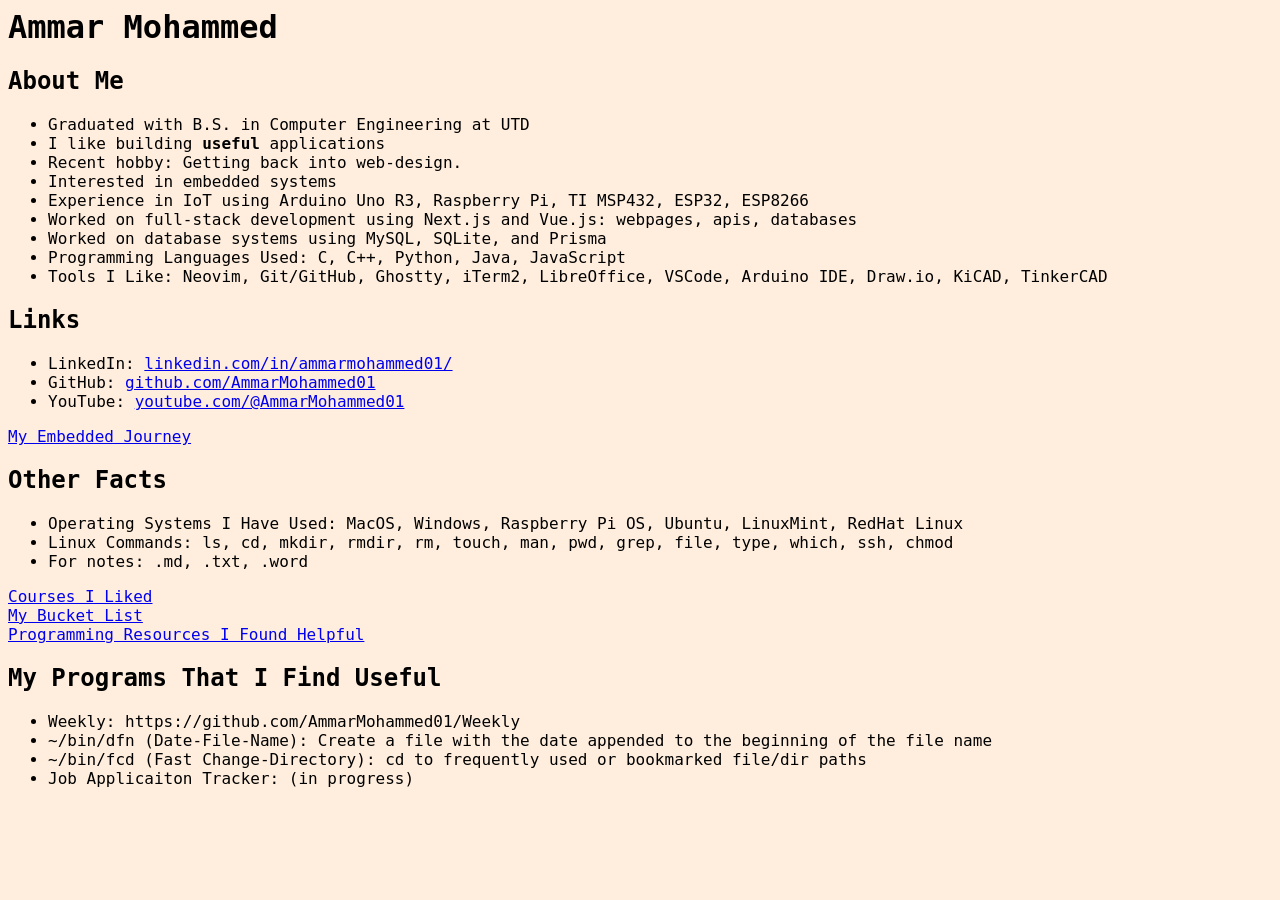
<file: index.html>
<html>
	<head>
		<title>Ammar</title>
		<link rel="stylesheet" href="style.css">
	</head>
	<body>
		<h1>Ammar Mohammed</h1>
		<h2>About Me</h2>
		<ul>
			<li>Graduated with B.S. in Computer Engineering at UTD</li>
			<li>I like building <strong>useful</strong> applications</li>
			<li>Recent hobby: Getting back into web-design.</li>
			<li>Interested in embedded systems</li>
			<li>Experience in IoT using Arduino Uno R3, Raspberry Pi, TI MSP432, ESP32, ESP8266</li>
			<li>Worked on full-stack development using Next.js and Vue.js: webpages, apis, databases</li>
			<li>Worked on database systems using MySQL, SQLite, and Prisma</li>
			<li>Programming Languages Used: C, C++, Python, Java, JavaScript</li>
			<li>Tools I Like: Neovim, Git/GitHub, Ghostty, iTerm2, LibreOffice, VSCode, Arduino IDE, Draw.io, KiCAD, TinkerCAD</li>
		</ul>

		<h2>Links</h2>
		<ul>
			<li>LinkedIn: <a href="https://www.linkedin.com/in/ammarmohammed01/">linkedin.com/in/ammarmohammed01/</a></li>
			<li>GitHub: <a href="https://github.com/AmmarMohammed01">github.com/AmmarMohammed01</a></li>
			<li>YouTube: <a href="https://www.youtube.com/@AmmarMohammed01">youtube.com/@AmmarMohammed01</a></li>
		</ul>

		<a href="embedded.html">My Embedded Journey</a>

		<h2>Other Facts</h2>
		<ul>
			<li>Operating Systems I Have Used: MacOS, Windows, Raspberry Pi OS, Ubuntu, LinuxMint, RedHat Linux</li>
			<li>Linux Commands: ls, cd, mkdir, rmdir, rm, touch, man, pwd, grep, file, type, which, ssh, chmod</li>
			<li>For notes: .md, .txt, .word</li>
		</ul>

		<a href="favorite_courses.html">Courses I Liked</a>
		<br>

		<a href="bucket_list.html">My Bucket List</a>
		<br>

		<a href="resources.html">Programming Resources I Found Helpful</a>
		<br>

		<h2>My Programs That I Find Useful</h2>
		<ul>
			<li>Weekly: https://github.com/AmmarMohammed01/Weekly</li>
			<li>~/bin/dfn (Date-File-Name): Create a file with the date appended to the beginning of the file name</li>
			<li>~/bin/fcd (Fast Change-Directory): cd to frequently used or bookmarked file/dir paths</li>
			<li>Job Applicaiton Tracker: (in progress)</li>
		</ul>
	</body>
</html>
</file>
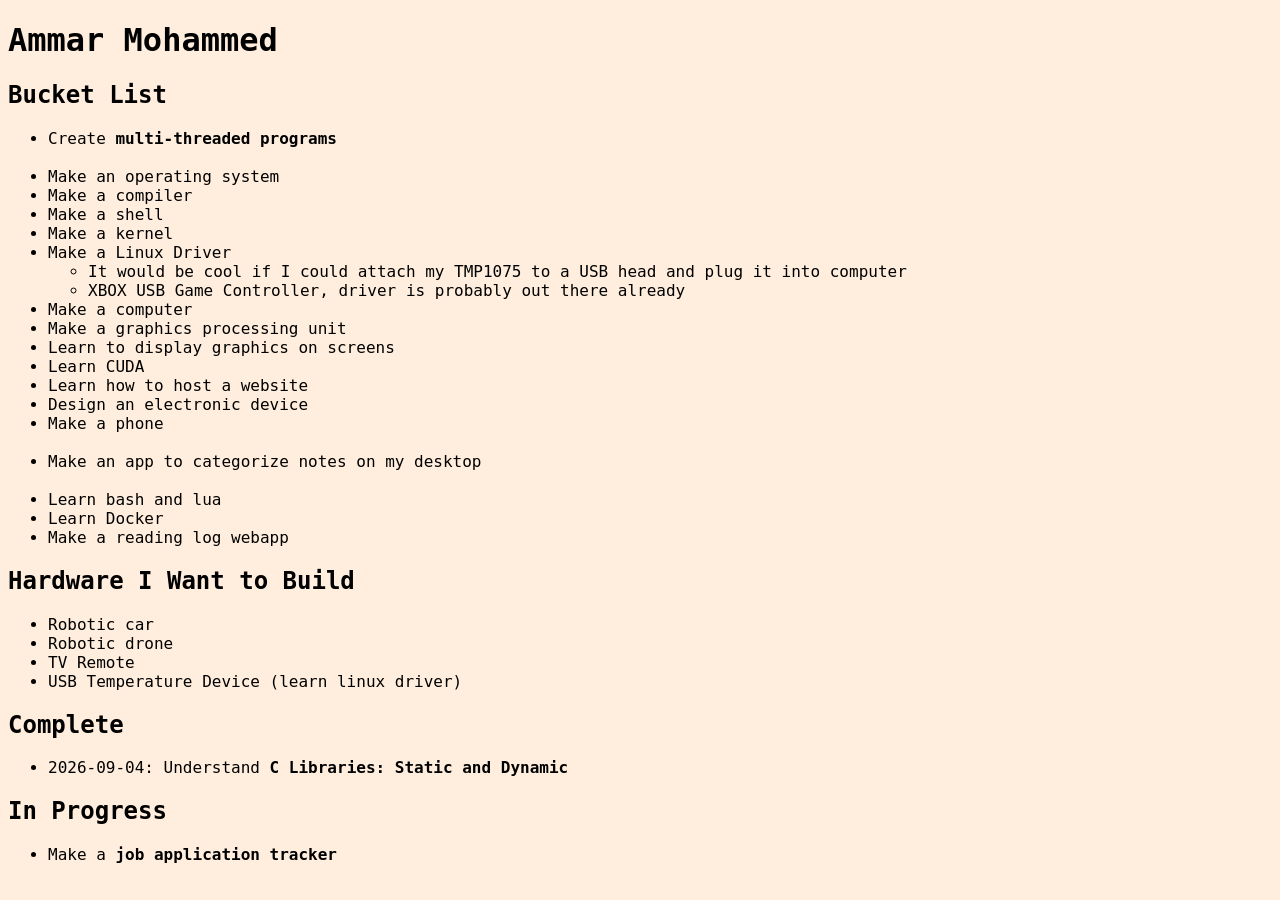
<file: bucket_list.html>
<!DOCTYPE html>
<html lang="en">
    <head>
        <meta charset="UTF-8">
        <meta name="viewport" content="width=device-width, initial-scale=1.0">
		<link rel="stylesheet" href="style.css">
        <title>Ammar: Bucket List</title>
    </head>
    <body>
        <h1>Ammar Mohammed</h1>
		<h2>Bucket List</h2>
		<ul>
			<li>Create <b>multi-threaded programs</b></li>
			<br>

			<li>Make an operating system</li>
			<li>Make a compiler</li>
			<li>Make a shell</li>
			<li>Make a kernel</li>
			<li>Make a Linux Driver</li>
			<ul>
				<li>It would be cool if I could attach my TMP1075 to a USB head and plug it into computer</li>
				<li>XBOX USB Game Controller, driver is probably out there already</li>
			</ul>
			<li>Make a computer</li>
			<li>Make a graphics processing unit</li>
			<li>Learn to display graphics on screens</li>
			<li>Learn CUDA</li>
			<li>Learn how to host a website</li>
			<li>Design an electronic device</li>
			<li>Make a phone</li>
			<br>

			<li>Make an app to categorize notes on my desktop</li>
			<br>

			<li>Learn bash and lua</li>
			<li>Learn Docker</li>
			<li>Make a reading log webapp</li>
		</ul>

		<h2>Hardware I Want to Build</h2>
		<ul>
			<li>Robotic car</li>
			<li>Robotic drone</li>
			<li>TV Remote</li>
			<li>USB Temperature Device (learn linux driver)</li>
		</ul>

		<h2>Complete</h2>
		<ul>
			<li>2026-09-04: Understand <b>C Libraries: Static and Dynamic</b></li>
		</ul>

		<h2>In Progress</h2>
		<ul>
			<li>Make a <b>job application tracker</b></li>
		</ul>
    </body>
</html>
</file>
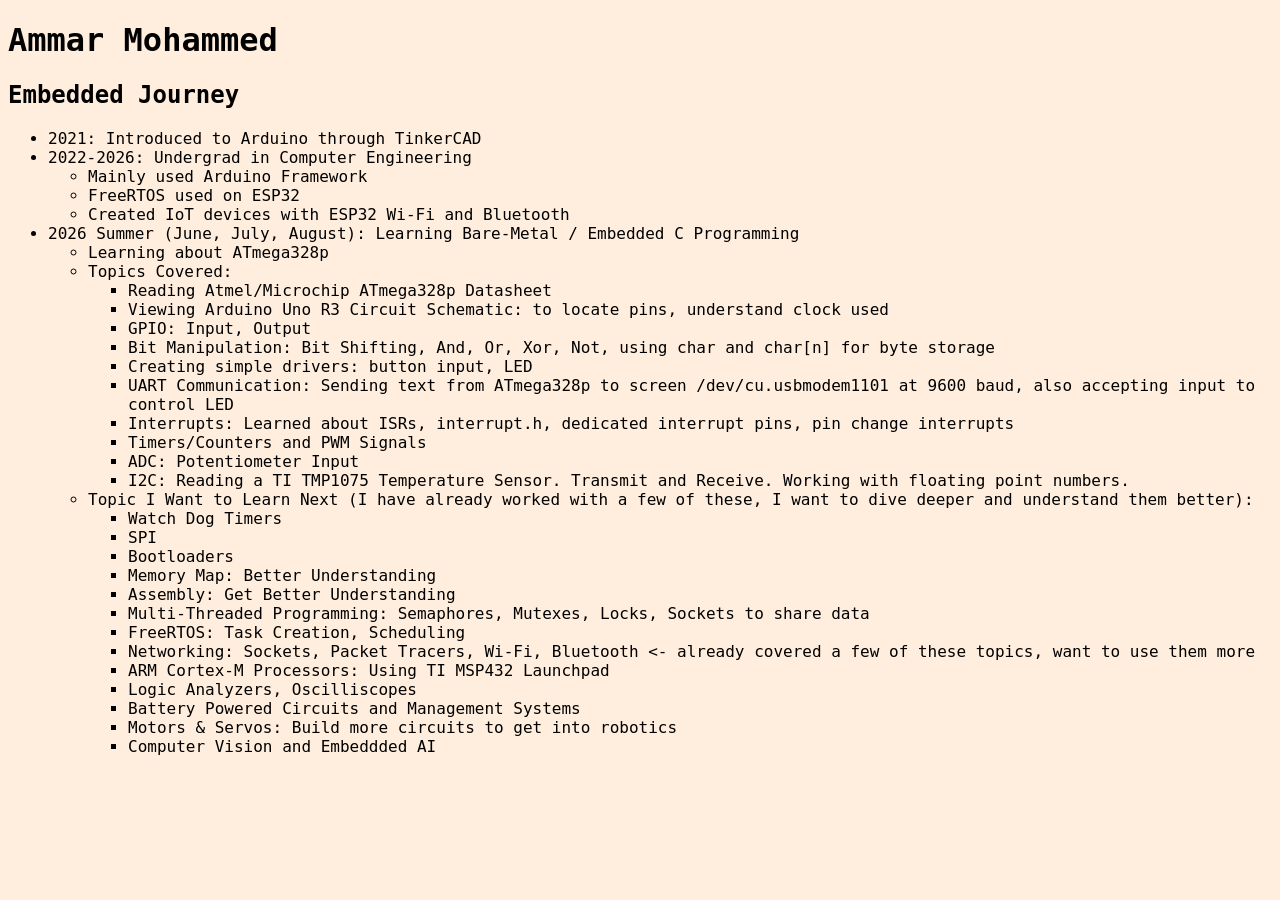
<file: embedded.html>
<!DOCTYPE html>
<html lang="en">
    <head>
        <meta charset="UTF-8">
        <meta name="viewport" content="width=device-width, initial-scale=1.0">
		<link rel="stylesheet" href="style.css">
        <title>Ammar: Embedded</title>
    </head>
    <body>
        <h1>Ammar Mohammed</h1>  
		<h2>Embedded Journey</h2>
		<ul>
			<li>2021: Introduced to Arduino through TinkerCAD</li>
			<li>2022-2026: Undergrad in Computer Engineering</li>
				<ul>
					<li>Mainly used Arduino Framework</li>
					<li>FreeRTOS used on ESP32</li>
					<li>Created IoT devices with ESP32 Wi-Fi and Bluetooth</li>
				</ul>
			<li>2026 Summer (June, July, August): Learning Bare-Metal / Embedded C Programming</li>
			<ul>
				<li>Learning about ATmega328p</li>
				<li>Topics Covered:</li>
				<ul>
					<li>Reading Atmel/Microchip ATmega328p Datasheet</li>
					<li>Viewing Arduino Uno R3 Circuit Schematic: to locate pins, understand clock used</li>
					<li>GPIO: Input, Output</li>
					<li>Bit Manipulation: Bit Shifting, And, Or, Xor, Not, using char and char[n] for byte storage</li>
					<li>Creating simple drivers: button input, LED</li>
					<li>UART Communication: Sending text from ATmega328p to screen /dev/cu.usbmodem1101 at 9600 baud, also accepting input to control LED</li>
					<li>Interrupts: Learned about ISRs, interrupt.h, dedicated interrupt pins, pin change interrupts</li>
					<li>Timers/Counters and PWM Signals</li>
					<li>ADC: Potentiometer Input</li>
					<li>I2C: Reading a TI TMP1075 Temperature Sensor. Transmit and Receive. Working with floating point numbers.</li>
				</ul>
				<li>Topic I Want to Learn Next (I have already worked with a few of these, I want to dive deeper and understand them better):</li>
				<ul>
					<li>Watch Dog Timers</li>
					<li>SPI</li>
					<li>Bootloaders</li>
					<li>Memory Map: Better Understanding</li>
					<li>Assembly: Get Better Understanding</li>
					<li>Multi-Threaded Programming: Semaphores, Mutexes, Locks, Sockets to share data</li>
					<li>FreeRTOS: Task Creation, Scheduling</li>
					<li>Networking: Sockets, Packet Tracers, Wi-Fi, Bluetooth <- already covered a few of these topics, want to use them more</li>
					<li>ARM Cortex-M Processors: Using TI MSP432 Launchpad</li>
					<li>Logic Analyzers, Oscilliscopes</li>
					<li>Battery Powered Circuits and Management Systems</li>
					<li>Motors & Servos: Build more circuits to get into robotics</li>
					<li>Computer Vision and Embeddded AI</li>
				</ul>
			</ul>
		</ul>
    </body>
</html>
</file>
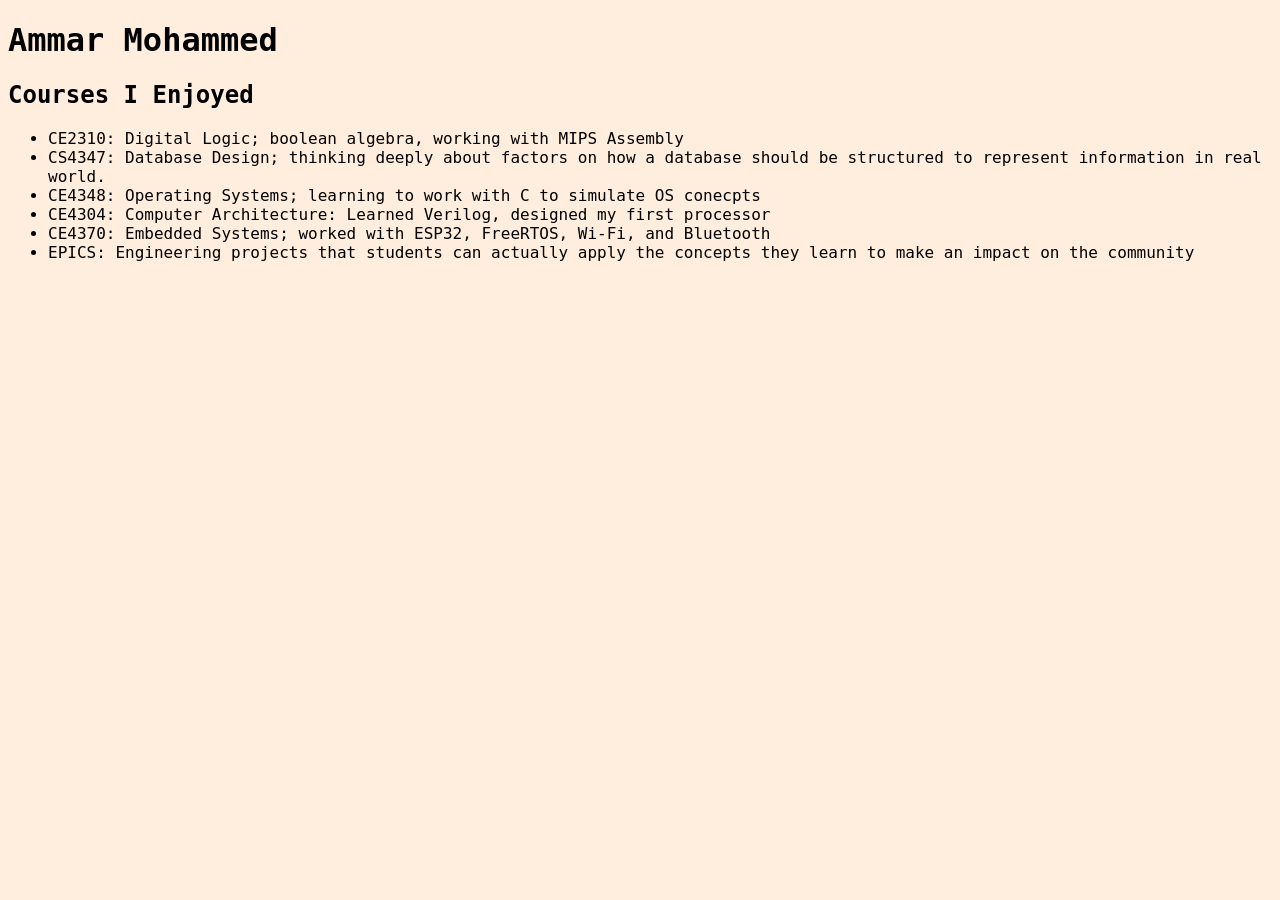
<file: favorite_courses.html>
<!DOCTYPE html>
<html lang="en">
    <head>
        <meta charset="UTF-8">
        <meta name="viewport" content="width=device-width, initial-scale=1.0">
		<link rel="stylesheet" href="style.css">
        <title>Ammar: Favorite Courses</title>
    </head>
    <body>
        <h1>Ammar Mohammed</h1>
		<h2>Courses I Enjoyed</h2>
		<ul>
			<li>CE2310: Digital Logic; boolean algebra, working with MIPS Assembly</li>
			<li>CS4347: Database Design; thinking deeply about factors on how a database should be structured to represent information in real world.</li>
			<li>CE4348: Operating Systems; learning to work with C to simulate OS conecpts</li>
			<li>CE4304: Computer Architecture: Learned Verilog, designed my first processor</li>
			<li>CE4370: Embedded Systems; worked with ESP32, FreeRTOS, Wi-Fi, and Bluetooth</li>
			<li>EPICS: Engineering projects that students can actually apply the concepts they learn to make an impact on the community</li>
		</ul>
    </body>
</html>
</file>
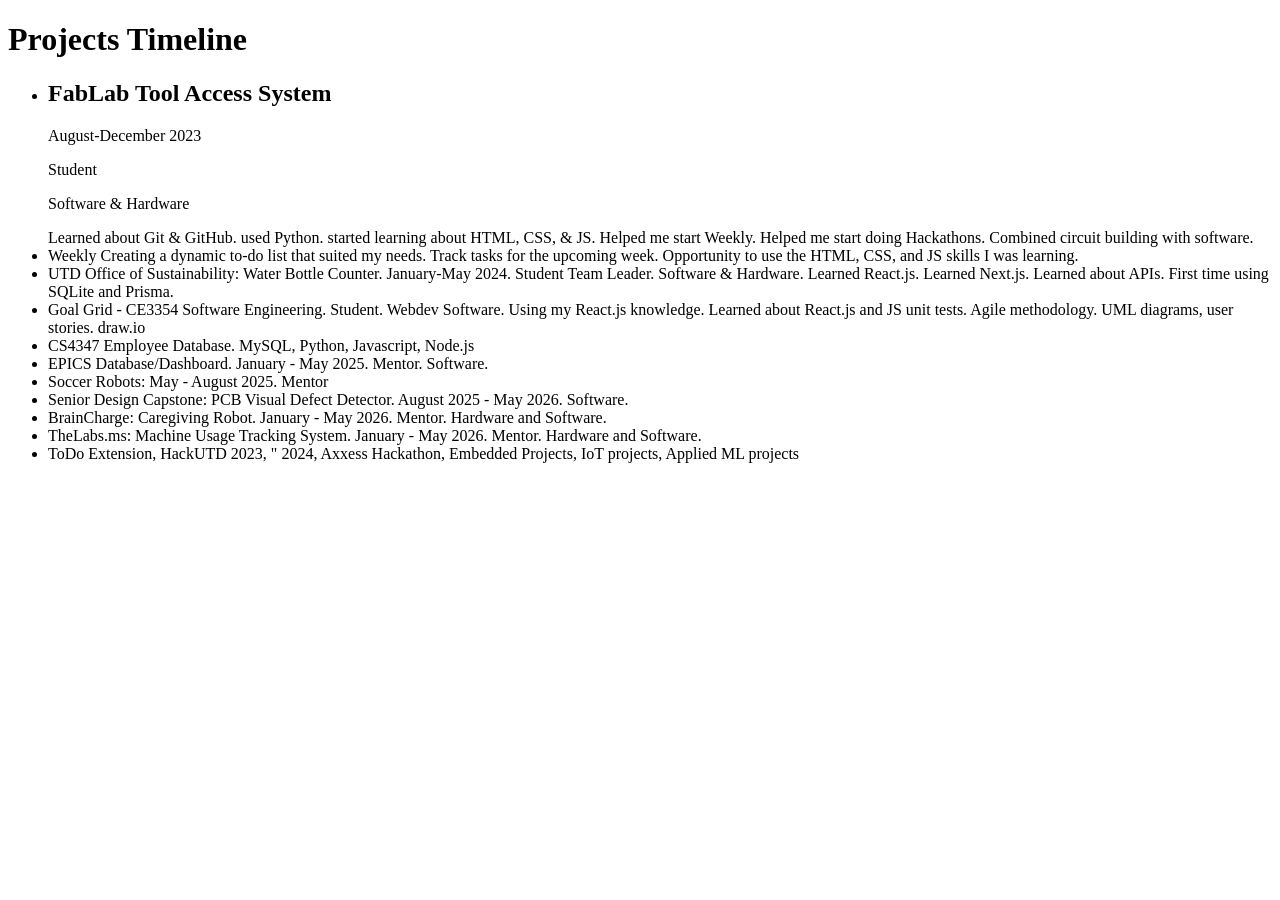
<file: projects.html>
<!DOCTYPE html>
<html lang="en">
<head>
    <meta charset="UTF-8">
    <meta name="viewport" content="width=device-width, initial-scale=1.0">
    <title>Ammar: Projects</title>
</head>
<body>
    <h1>Projects Timeline</h1>
    <ul>
        <li>
            <div>
                <h2>FabLab Tool Access System</h2>
                <p>August-December 2023</p>
                <p>Student</p>
                <p>Software & Hardware</p>
                Learned about Git & GitHub. used Python. started learning about HTML, CSS, & JS.
                Helped me start Weekly. Helped me start doing Hackathons.
                Combined circuit building with software.
            </div>
        </li>
        <li>
                Weekly
                Creating a dynamic to-do list that suited my needs. Track tasks for the upcoming week.
                Opportunity to use the HTML, CSS, and JS skills I was learning.
        </li>
        <li>UTD Office of Sustainability: Water Bottle Counter. January-May 2024. Student Team Leader. Software & Hardware.
            Learned React.js. Learned Next.js. Learned about APIs. First time using SQLite and Prisma.
        </li>
        <li>Goal Grid - CE3354 Software Engineering. Student. Webdev Software.
            Using my React.js knowledge. Learned about React.js and JS unit tests. Agile methodology. UML diagrams, user stories. draw.io
        </li>
        <li>CS4347 Employee Database.
                MySQL, Python, Javascript, Node.js
        </li>

        <li>EPICS Database/Dashboard. January - May 2025. Mentor. Software.</li>
        <li>Soccer Robots: May - August 2025. Mentor</li>

        <li>Senior Design Capstone: PCB Visual Defect Detector. August 2025 - May 2026. Software.</li>

        <li>BrainCharge: Caregiving Robot. January - May 2026. Mentor. Hardware and Software.</li>
        <li>TheLabs.ms: Machine Usage Tracking System. January - May 2026. Mentor. Hardware and Software.</li>

        <li>ToDo Extension, HackUTD 2023, " 2024, Axxess Hackathon, Embedded Projects, IoT projects, Applied ML projects</li>
        <!-- Add images for website UIs and images for projects -->
    </ul>
</body>
</html>
</file>
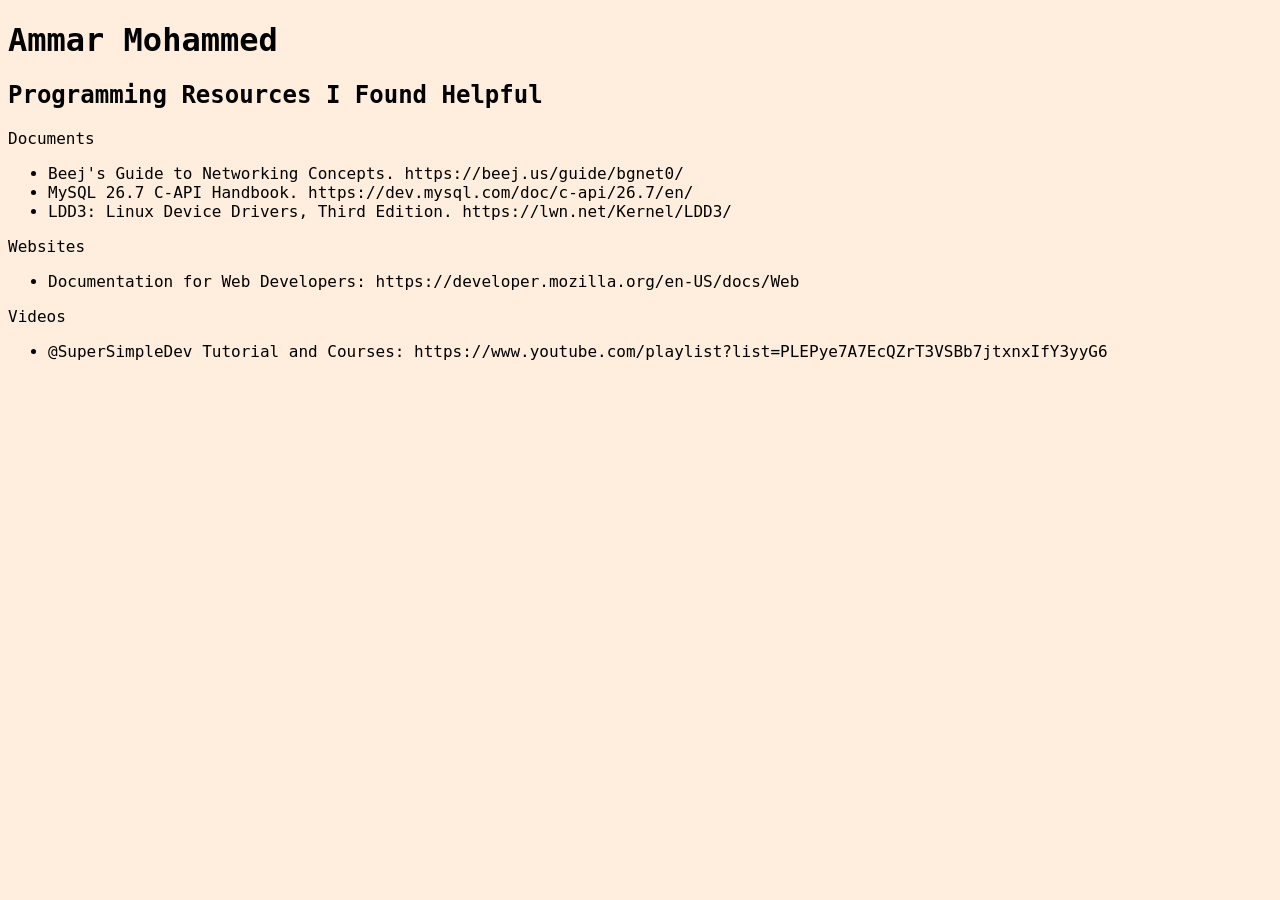
<file: resources.html>
<!DOCTYPE html>
<html lang="en">
    <head>
        <meta charset="UTF-8">
        <meta name="viewport" content="width=device-width, initial-scale=1.0">
        <link rel="stylesheet" href="style.css">
        <title>Ammar: Resources</title>
    </head>
    <body>
        <h1>Ammar Mohammed</h1>
		<h2>Programming Resources I Found Helpful</h2>
		<p>Documents</p>
		<ul>
			<li>Beej's Guide to Networking Concepts. https://beej.us/guide/bgnet0/</li>
			<li>MySQL 26.7 C-API Handbook. https://dev.mysql.com/doc/c-api/26.7/en/</li>
			<li>LDD3: Linux Device Drivers, Third Edition. https://lwn.net/Kernel/LDD3/</li>
		</ul>

		<p>Websites</p>
		<ul>
			<li>Documentation for Web Developers: https://developer.mozilla.org/en-US/docs/Web</li>
		</ul>

		<p>Videos</p>
		<ul>
			<li>@SuperSimpleDev Tutorial and Courses: https://www.youtube.com/playlist?list=PLEPye7A7EcQZrT3VSBb7jtxnxIfY3yyG6</li>
		</ul>
    </body>
</html>
</file>
<file: style.css>
html {
	background-color: #ffeedd; /*fff4c9*/
	font-family: monospace, serif, Arial; /*monospace, serif, sans-serif, Arial, fantasy, cursive*/
}
</file>
